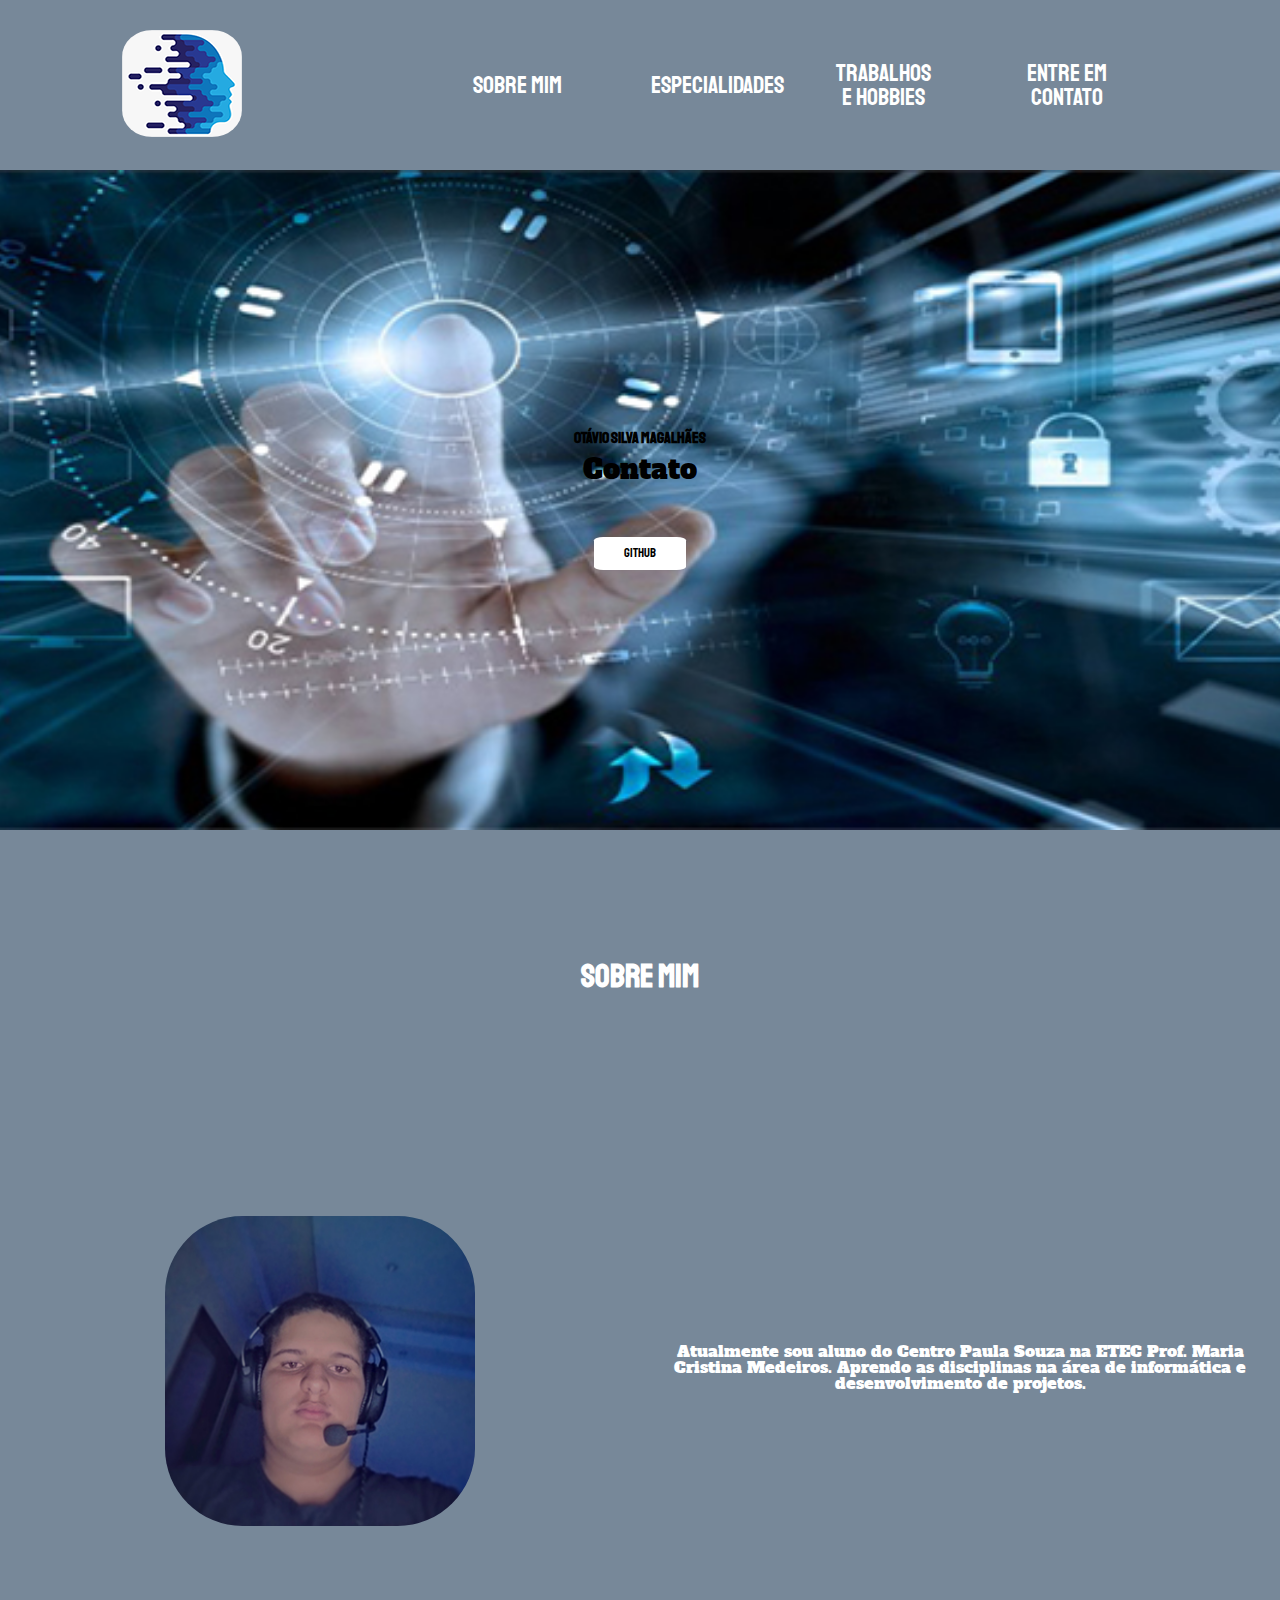
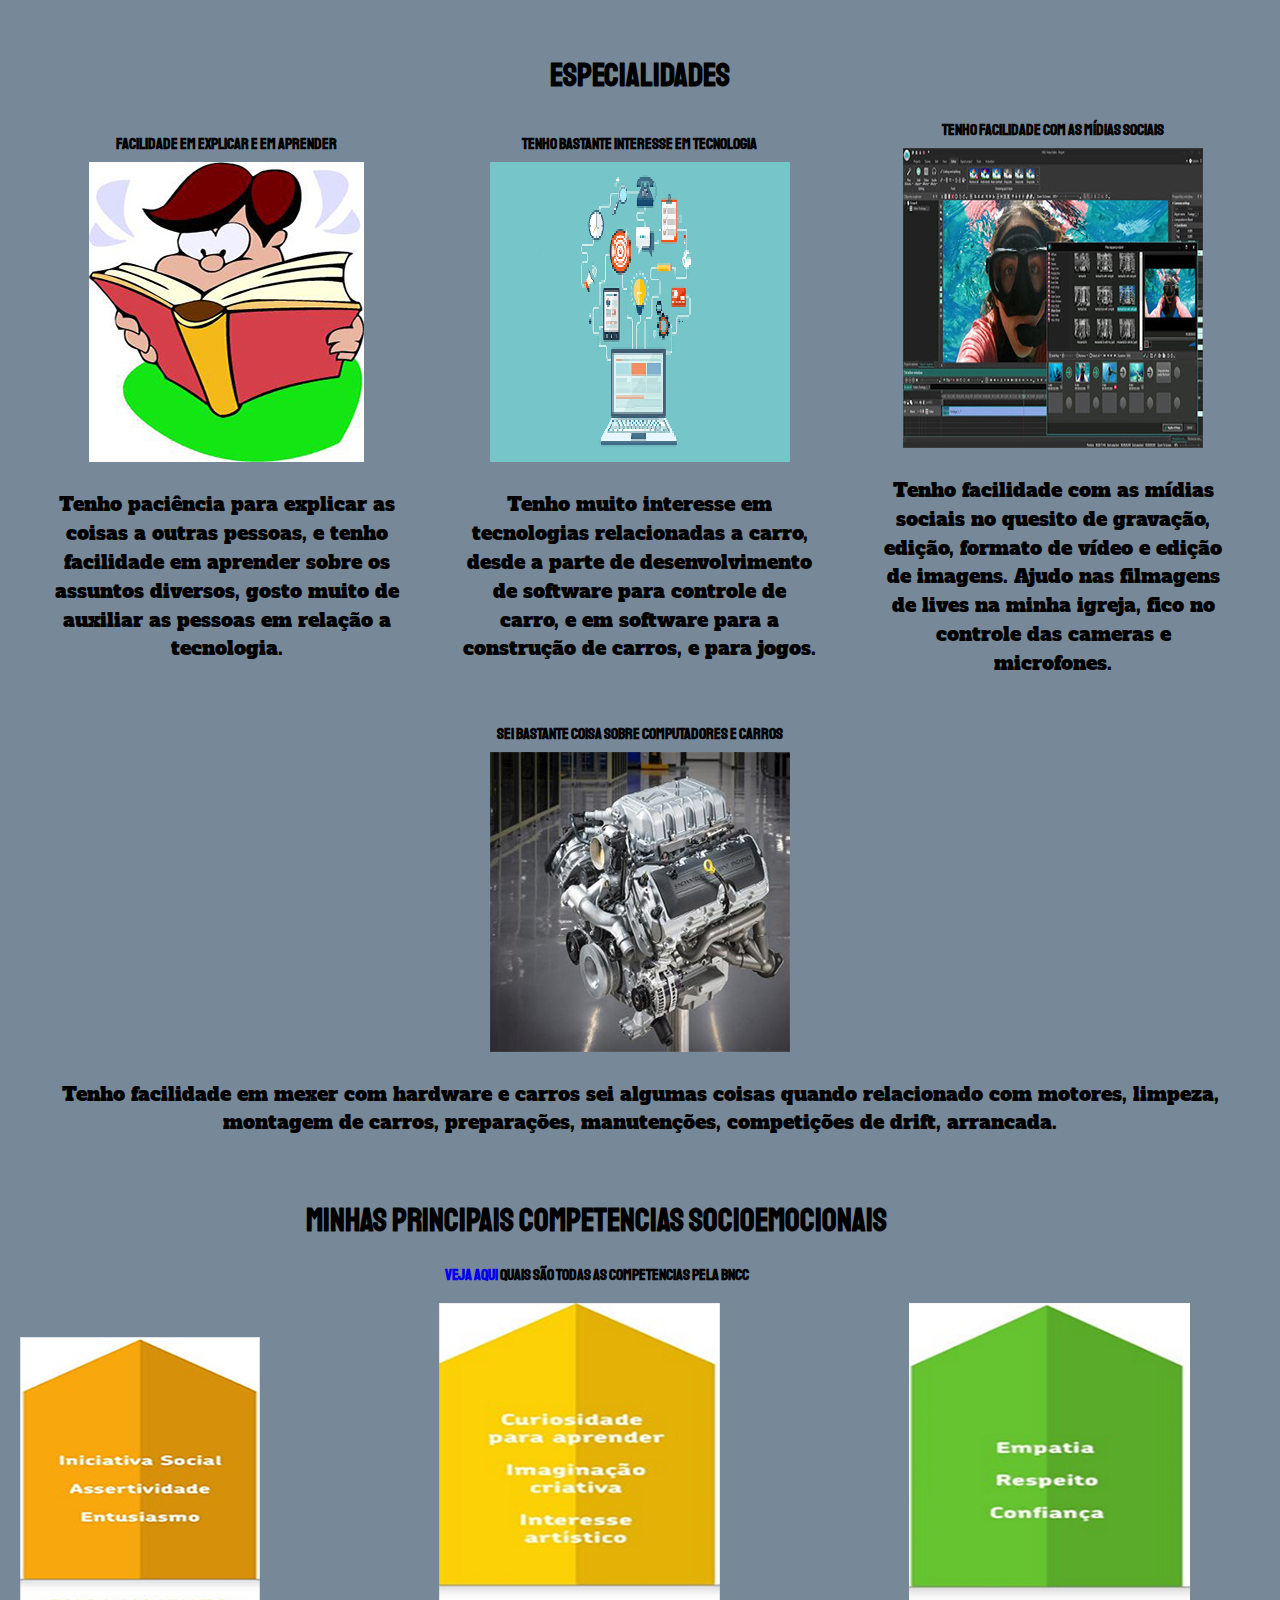
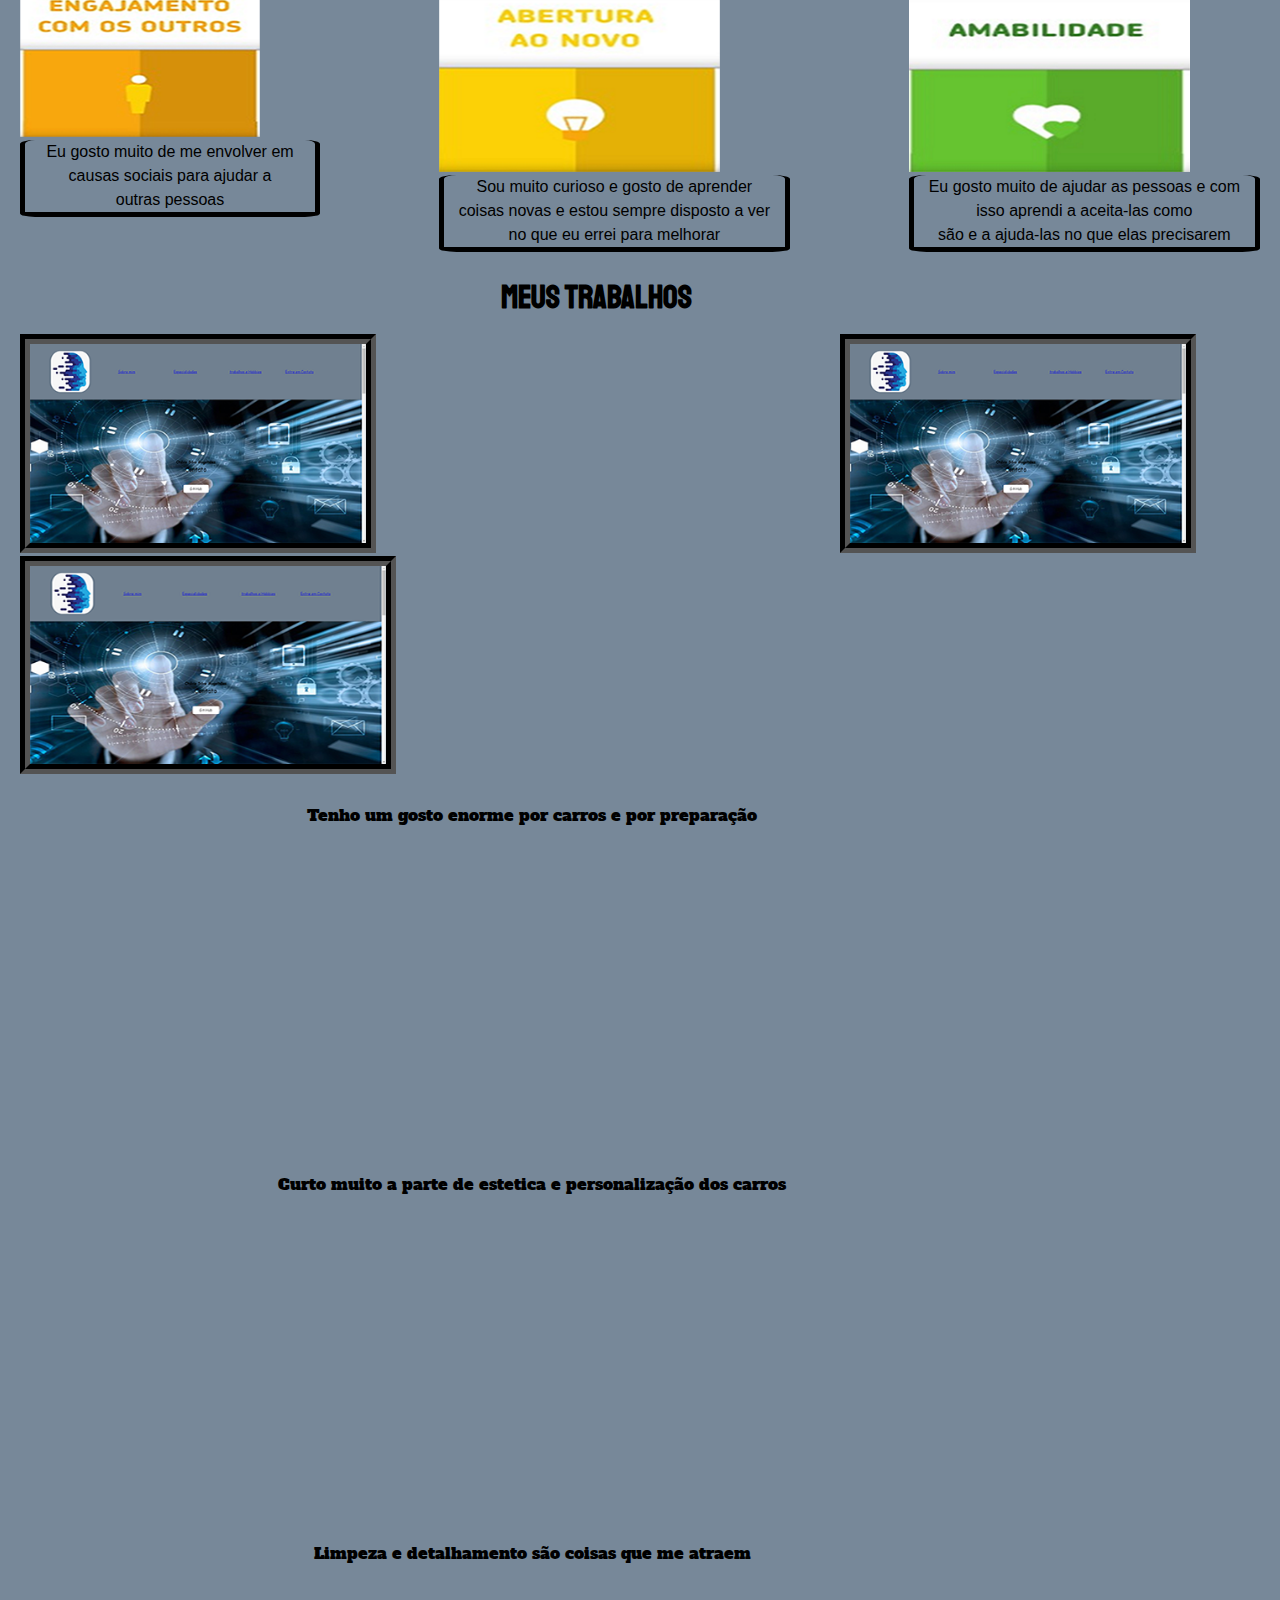
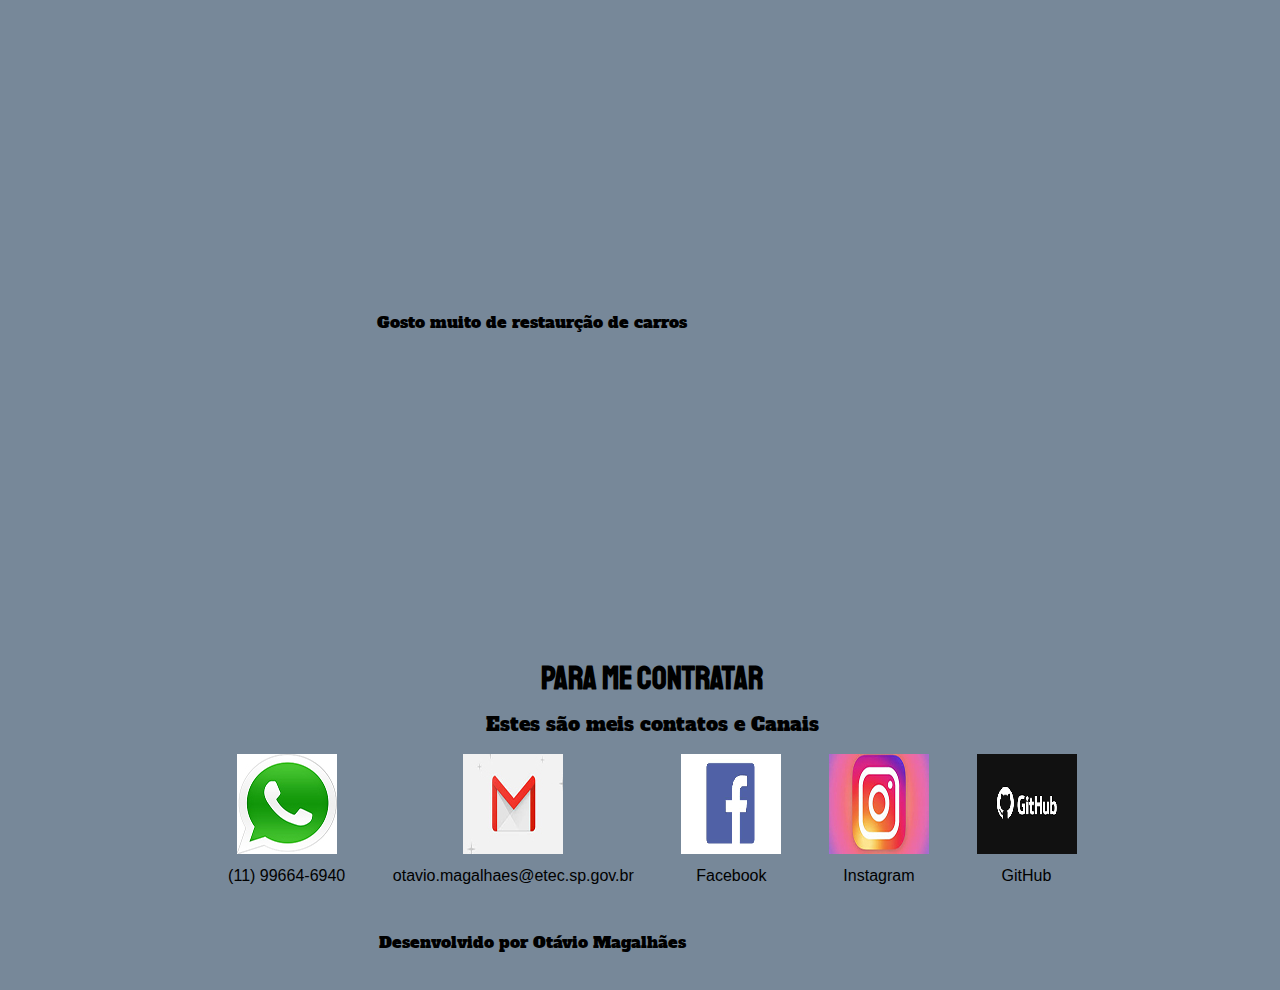
<file: index.html>
<!DOCTYPE html>
<html lang="pt-br">
<head>
    <meta charset="UTF-8">
    <meta name="viewport" content="width=device-width, initial-scale=1.0">
    <link href="https://fonts.googleapis.com/css2?family=Alfa+Slab+One&family=Staatliches&display=swap" rel="stylesheet">
    <link rel="icon" href="img/Favicon.png">
    <link rel="stylesheet" type="text/css" href="css/reset.css">
    <link rel="stylesheet" type="text/css" href="css/estilo.css">
    <title>Site Otávio</title>
</head>
<body>
    <nav class="logo">
        <a href="index.html">
            <img src="img/logo.png">
        </a>
        <ul>
            <li><a href="#sobre">Sobre mim</a></li>
            <li><a href="#especialidades">Especialidades</a></li>
            <li><a href="#trabalhos">trabalhos e Hobbies</a></li>
            <li><a href="#contato">Entre em Contato</a></li>
        </ul>
    </nav>
    <header>
        <h1>Otávio Silva Magalhães</h1>
        <p>Contato</p>
        <a class="botao" href="https://github.com/otaviosilvamagalhaes" target="_blank"">GitHub</a>
    </header>
    <div class="container">
        <section id="sobre">
            <h2>Sobre mim</h2>
            <div class="foto">
                <img src="img/perfil.jpg">
            </div>
            <div class="texto">
                <p>Atualmente sou aluno do Centro Paula Souza na ETEC Prof. Maria Cristina Medeiros. Aprendo as disciplinas na área de informática e desenvolvimento de projetos.</p>
            </div>
        </section>
        <section id="especialidades">
            <h2>Especialidades</h2>
            <div>
                <h3>Facilidade em explicar e em aprender</h3>
                <img src="img/estudante.jpg">
                <p>Tenho paciência para explicar as coisas a outras pessoas, e tenho facilidade em aprender sobre os assuntos diversos, gosto muito de auxiliar as pessoas em relação a tecnologia.</p>
            </div>
            <div>
                <h3>Tenho bastante interesse em tecnologia</h3>
                <img src="img/tecnologia.png">
                <p>Tenho muito interesse em tecnologias relacionadas a carro, desde a parte de desenvolvimento de software para controle de carro, e em software para a construção de carros, e para jogos.</p>
            </div>
            <div>
                <h3>Tenho facilidade com as mídias sociais</h3>
                <img src="img/edicao.jpg">
                <p>Tenho facilidade com as mídias sociais no quesito de gravação, edição, formato de vídeo e edição de imagens. Ajudo nas filmagens de lives na minha igreja, fico no controle das cameras e microfones.</p>
            </div>
            <div>
                <h3>Sei bastante coisa sobre computadores e carros</h3>
                <img src="img/motor.jpg">
                <p>Tenho facilidade em mexer com hardware e carros sei algumas coisas quando relacionado com motores, limpeza, montagem de carros, preparações, manutenções, competições de drift, arrancada.</p>
            </div>
        </section>
        <section id="competencias">
            <h2>Minhas principais competencias Socioemocionais</h2>
            <h3><a href="docs/eixoscompetencias.pdf" target="_blank">Veja aqui</a> quais são todas as competencias pela BNCC</h3>
            <div class="comp">
                <img src="img/engajamento.png">
                <p>Eu gosto muito de me envolver em <br> causas sociais para ajudar a <br> outras pessoas</p>
            </div>
            <div class="comp">
                <img src="img/abertura.png">
                <p>Sou muito curioso e gosto de aprender <br> coisas novas e estou sempre disposto a ver <br> no que eu errei para melhorar</p>
            </div>
            <div class="comp">
                <img src="img/amabilidade.png">
                <p>Eu gosto muito de ajudar as pessoas e com <br> isso aprendi a aceita-las como <br> são e a ajuda-las no que elas precisarem</p>
            </div>

            <h2 id="trabalhos">Meus trabalhos</h2>
            <div class="comp trab">
                <a href="#"><img src="img/meu site.PNG"></a>
            </div>
            <div class="comp trab">
                <a href="#"><img src="img/meu site (2).png"></a>
            </div>
            <div class="comp trab">
                <a href="#"><img src="img/meu site (3).png"></a>
            </div>
        </section>
        <section id="hobby">
            <div class="hobby">
                <p>Tenho um gosto enorme por carros e por preparação</p>
                <iframe width="75%" height="300" src="https://www.youtube.com/embed/pUFZP4LsCZA" frameborder="0" allow="accelerometer; autoplay; encrypted-media; gyroscope; picture-in-picture" allowfullscreen></iframe>
            </div>
        <section id="hobby">
            <div class="hobby">
                <p>Curto muito a parte de estetica e personalização dos carros</p>
                <iframe width="75%" height="300" src="https://www.youtube.com/embed/31kplxJn6nw" frameborder="0" allow="accelerometer; autoplay; encrypted-media; gyroscope; picture-in-picture" allowfullscreen></iframe>
            </div>
        <section id="hobby">
            <div class="hobby">
                <p>Limpeza e detalhamento são coisas que me atraem</p>
                <iframe width="75%" height="300" src="https://www.youtube.com/embed/8-oGC7Jpkd0" frameborder="0" allow="accelerometer; autoplay; encrypted-media; gyroscope; picture-in-picture" allowfullscreen></iframe>
            </div>
        <section id="hobby">
            <div class="hobby">
                <p>Gosto muito de restaurção de carros</p>
                <iframe width="75%" height="300" src="https://www.youtube.com/embed/jXvXboykhOg" frameborder="0" allow="accelerometer; autoplay; encrypted-media; gyroscope; picture-in-picture" allowfullscreen></iframe>
            </div>
        </section>
        <section id="contato">
            <h2>Para me contratar</h2>
            <p>Estes são meis contatos e Canais</p>
            <div>
                <img src="img/whats.jpg" alt="Fone">
                <p><a href="tel: +55 11 996646940" target="_blank"> (11) 99664-6940</a></p>
            </div>
            <div>
                <img src="img/gmail.jpg" alt="email">
                <p><a href="mail:email@contato.com" target="_blank"> otavio.magalhaes@etec.sp.gov.br</a></p>
            </div>
            <div>
                <img src="img/face.png" alt="Facebook">
                <p><a href="https://www.facebook.com/profile.php?id=100012038884796" target="_blank">Facebook</a></p>
            </div>
            <div>
                <img src="img/insta.jpg" alt="Instagram">
                <p><a href="https://www.instagram.com/otaviosilva_brc/?hl=pt-br" target="_blank">Instagram</a></p>
            </div>
            <div>
                <img src="img/git.png" alt="GitHub">
                <p><a href="https://github.com/otaviosilvamagalhaes" target="_blank">GitHub</a></p>
            </div>
        </section>
        <footer>
            <p>Desenvolvido por Otávio Magalhães</p>
        </footer>
    </div>

</body>
</html>
</file>
<file: css/estilo.css>
/* Formatação Geral */

body{
    font-family: "Staatliches", "Alfa Slab One", cursive;
}

h1, h2, h3{
    margin: 0;
    font-family: "Staatliches", cursive;
    font-weight: 700;
}

p{
    font-family: "Alfa Slab One", cursive;
}

.container{
    width: 100%;
    background-color: #778899;
}

/* Cabeçalho ou barra de navegação */

.logo img{
    border-radius: 25%;
}

nav{
    display: flex;
    flex-direction: column;
    align-items: center;
    background-color: #778899;
    padding: 30px;
}

nav ul{
    list-style: none;
    padding: 0;
    display: flex;
    flex-direction: column;
    align-items: center;
    width: 100%;
}

nav ul li{
    text-align: center;
    width: 100%;
    font-size: 1.5em;
    padding: 2%;
}

nav ul li a{
    display: inline-block;
    padding: 10px 0;
    width: 100px;
    text-decoration: none;
    color: #fff;
}

/* Header */

header{
    background-image: url('../img/fundo.jpg');
    background-size: cover;
    background-position: center;
    background-repeat: no-repeat;
    color: #000000;
    display: flex;
    flex-direction: column;
    align-items: center;
    text-align: center;
    padding: 30px;
}

header p{
    margin-bottom: 2em;
    font-size: 1.7em;
}

.botao{
    color: #000;
    text-decoration: none;
    padding: 10px 30px;
    background-color: #fff;
    font-size: .8em;
    border-radius: 10%;
}

/* Sobre */

#sobre{
    display: flex;
    flex-direction: column;
    align-items: center;
    text-align: center;
    background-color: #778899;
    color: #fff;
}
#sobre h2{
    margin-top: 20px;
    font-size: 2em;
}

.foto img{
    width: 50%;
    border-radius: 25%;
}
.foto{
    float: left;
    width: 50%;
    
}
.texto{
    float: right;
    width: 50%;
}
#especialidades {
    padding: 20px;
    display: flex;
    flex-direction: column;
    align-items: center;
    position: relative;
    margin: 0 auto;
    background-color: #778899;
}
#especialidades div{
    display: flex;
    flex-direction: column;
    align-items: center;
    position: relative;
    margin-top: 30px;
}
#especialidades p{
    line-height: 1.5;
    margin: 2vh;
    font-size: 1.2em;
}
#especialidades img{
    margin: 10px 0;
}
#especialidades h2{
    font-size: 2em;
}
#competencias {
    display: flex;
    flex-direction: column;
    align-items: center;
    padding-top: 20px;
    margin-left: 20px;
    margin-right: 20px;
    justify-content: space-between;
    background-color: #778899;
}
#competencias h2 {
    margin-bottom: 20px;
    margin-top: 10px;
    font-size: 2em;
    text-align: center;
}
#competencias h3, p {
    margin-bottom: 20px;
    margin-top: 10px;
    font-size: 1em;
    text-align: center;
}
#competencias a{
    text-decoration: none;
}
#competencias img{
    width: 80%;
    margin: auto;
    align-items: center;
}
#competencias .comp p{
    border-left: 5px solid black;
    border-right: 5px solid black;
    border-bottom: 5px solid black;
    border-radius: 5%;
    margin-top: 0;
    font-family: Arial, Helvetica, sans-serif;
    padding-right: 15px;
    padding-left: 15px;
    line-height: 1.5;
}
.trab img:hover{
-ms-transform: rotate(-10deg);
-webkit-transform: rotate(-10deg);
-moz-transform: rotate(-10deg);
-o-transform: rotate(-10deg);
transform: rotate(-10deg);   
}
.trab img{
    border: 10px groove #000;
}
#hobby {
    display: flex;
    flex-direction: column;
    align-items: center;
    padding-top: 20px;
    margin-left: 20px;
    margin-right: 20px;
    width: 80%;
    background-color: #778899;
}
#hobby h2{
    margin-bottom: 20px;
    margin-top: 10px;
    font-size: 2em;
    text-align: center;
}
.hobby{
    width: 100vw;
    align-items: center;
    text-align: center;
}
.hobby h3{
    font-size: 1.5em;
    margin-top: 30px;
    margin-bottom: 14px;
}
#contato{
    display: flex;
    flex-direction: column;
    align-items: center;
    text-align: center;
    background-color: #778899;
    width: 70vw;
}
#contato h2{
    margin-left: 10px;
    margin-right: 10px;
    margin-bottom: 10px;
    margin-top: 10px;
    font-size: 2em;
    text-align: center;
    color: #000;
}
#contato > p{
    margin-bottom: 20px;
    font-size: 1.2em;
    color: #000;
    text-align: center;
}
#contato a{
    text-decoration: none;
    color: #000;
    font-family: Arial, Helvetica, sans-serif;
    text-align: center;
}
footer {
    text-align: center;
    width: 100vw;
    background-color: #778899;
    color: #000;
    padding-top: 20px;
    padding-bottom: 20px;
}

@media screen and (min-width: 768px){

/* Cabeçalho ou barra de navegação */

nav{
    flex-direction: row;
    justify-content: space-around;
}

nav ul{
    flex-direction: row;
    width: 60%;
}

/* Header */

header{
    height: 600px;
    justify-content: center;
}

/* Sobre */

#sobre{
    flex-direction: row;
    flex-wrap: wrap;
    align-items: center;
    height: 90vh;
    justify-content: center;
    min-height: 80vh;
}

#sobre h2{
    text-align: center;
    width: 100%;
}

#sobre div{
    flex-grow: 1;
    flex-basis: 300px;
    padding: 0 10px;
}

#especialidades {
    flex-direction: row;
    flex-wrap: wrap;
    align-items: center;
    max-width: 100vw;
    margin: auto;
    background-color: #778899;
}

#especialidades h2{
    text-align: center;
    width: 100%;
}
#especialidades div{
    flex-grow: 1;
    flex-basis: 150px;
    padding: 0 10px;
}
#competencias {
    flex-direction: row;
    flex-wrap: wrap;
    background-color: #778899;
}
#competencias h2, h3{
    width: 93%;
    text-align: center;
}
#competncias .comp {
    width: 30%;
    align-items: center;
}
#contato {
    flex-direction: row;
    flex-wrap: wrap;
    justify-content: space-around;
    max-width: 100vw;
    margin: 0 auto;
    text-align: center;
    max-height: 40vh;
}
#contato h2,
#contato p{
    width: 100%;
    text-align: center;

}

}
</file>
